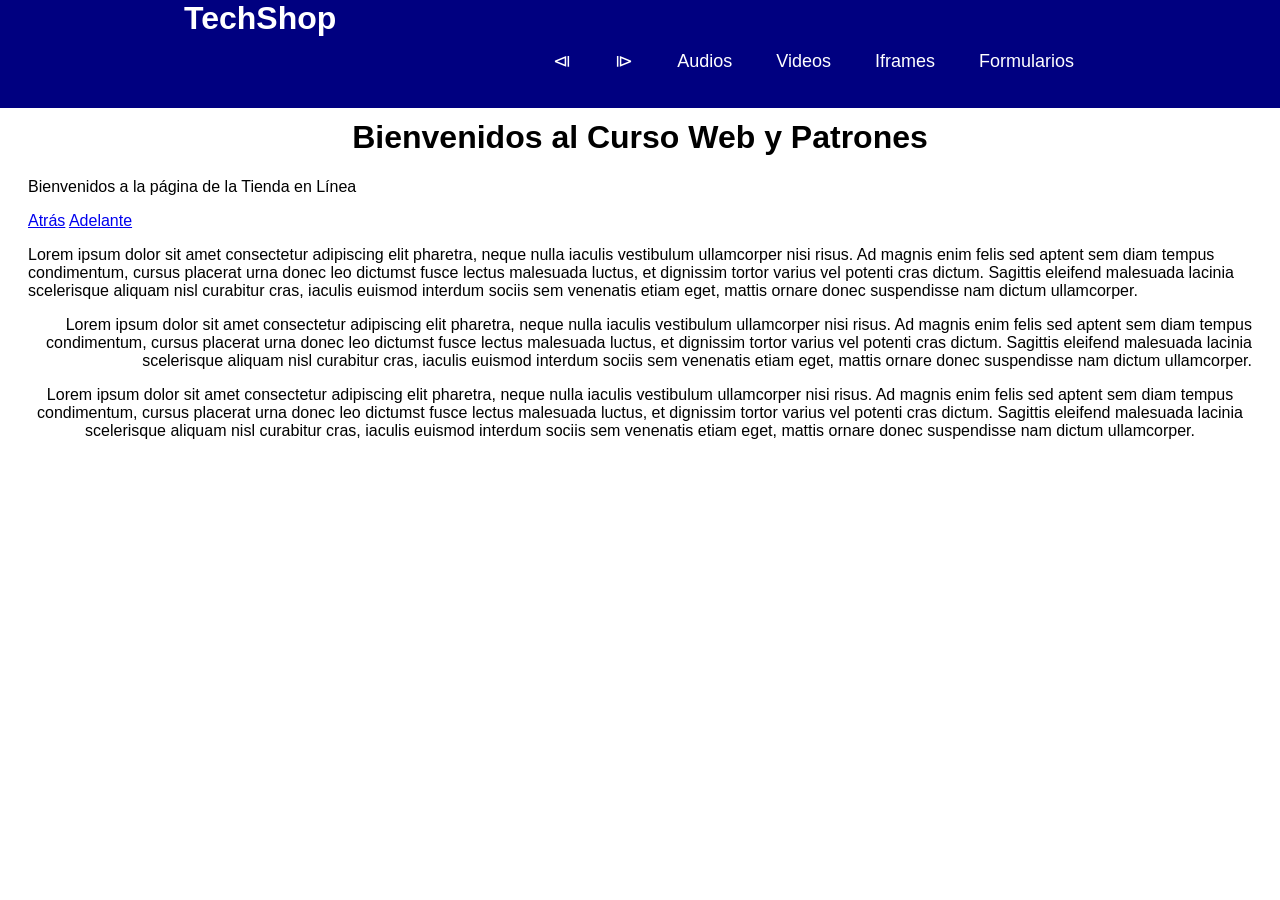
<file: src/main/resources/static/index.html>
<!DOCTYPE html>
<head>
    <title>Tienda en Línea</title>
    <meta charset="UTF-8">
    <meta name="viewport" content="width=device-width, initial-scale=1.0">
    <link href="css/menu.css" rel="stylesheet" type="text/css"/>
    <!-- <style>
        #tituloPrincipal{
            color: burlywood;
            font-family: sans-serif;
        }
    </style> -->
</head>

<body>
    <header class="header">
            <nav class="nav">
                <a href="index.html" class="logo nav-link">TechShop</a>
                <ul class="nav-menu">
                    <li class="nav-menu-item"><a class="nav-menu-link nav-link" href="formularios.html">&LeftTriangleBar;</a></li>
                    <li class="nav-menu-item"> <a class="nav-menu-link nav-link" href="ejemplo2.html">&RightTriangleBar;</a> </li>
                    <li class="nav-menu-item"><a class="nav-menu-link nav-link" href="audios.html">Audios</a></li>
                    <li class="nav-menu-item"><a class="nav-menu-link nav-link" href="videos.html">Videos</a></li>
                    <li class="nav-menu-item"><a class="nav-menu-link nav-link" href="iframes.html">Iframes</a></li>
                    <li class="nav-menu-item"><a class="nav-menu-link nav-link" href="fomularios.html">Formularios</a> </li>
                </ul>
            </nav>
        </header>
    <div>
        <h1 id="tituloPrincipal" style="text-align:center;">Bienvenidos al Curso Web y Patrones</h1>
        <p>Bienvenidos a la página de la Tienda en Línea</p>
        <a href="ejemplo8.html">Atrás</a>
        <a href="ejemplo2.html">Adelante</a>
    </div>

    <p class="parrafoSecundario" style="text-align:left;">Lorem ipsum dolor sit amet consectetur adipiscing elit pharetra, neque nulla iaculis vestibulum ullamcorper nisi risus. 
        Ad magnis enim felis sed aptent sem diam tempus condimentum, cursus placerat urna donec leo dictumst fusce lectus malesuada luctus, et dignissim tortor varius vel potenti cras dictum. 
        Sagittis eleifend malesuada lacinia scelerisque aliquam nisl curabitur cras, iaculis euismod interdum sociis sem venenatis etiam eget, mattis ornare donec suspendisse nam dictum ullamcorper. 
    </p>
    <p class="parrafoPrimario" style="text-align:right;">Lorem ipsum dolor sit amet consectetur adipiscing elit pharetra, neque nulla iaculis vestibulum ullamcorper nisi risus. 
        Ad magnis enim felis sed aptent sem diam tempus condimentum, cursus placerat urna donec leo dictumst fusce lectus malesuada luctus, et dignissim tortor varius vel potenti cras dictum. 
        Sagittis eleifend malesuada lacinia scelerisque aliquam nisl curabitur cras, iaculis euismod interdum sociis sem venenatis etiam eget, mattis ornare donec suspendisse nam dictum ullamcorper.
    </p>
    <p style="text-align:center;">Lorem ipsum dolor sit amet consectetur adipiscing elit pharetra, neque nulla iaculis vestibulum ullamcorper nisi risus. 
        Ad magnis enim felis sed aptent sem diam tempus condimentum, cursus placerat urna donec leo dictumst fusce lectus malesuada luctus, et dignissim tortor varius vel potenti cras dictum. 
        Sagittis eleifend malesuada lacinia scelerisque aliquam nisl curabitur cras, iaculis euismod interdum sociis sem venenatis etiam eget, mattis ornare donec suspendisse nam dictum ullamcorper.
    </p>

    <br/>
    <br/>

</body>
</file>
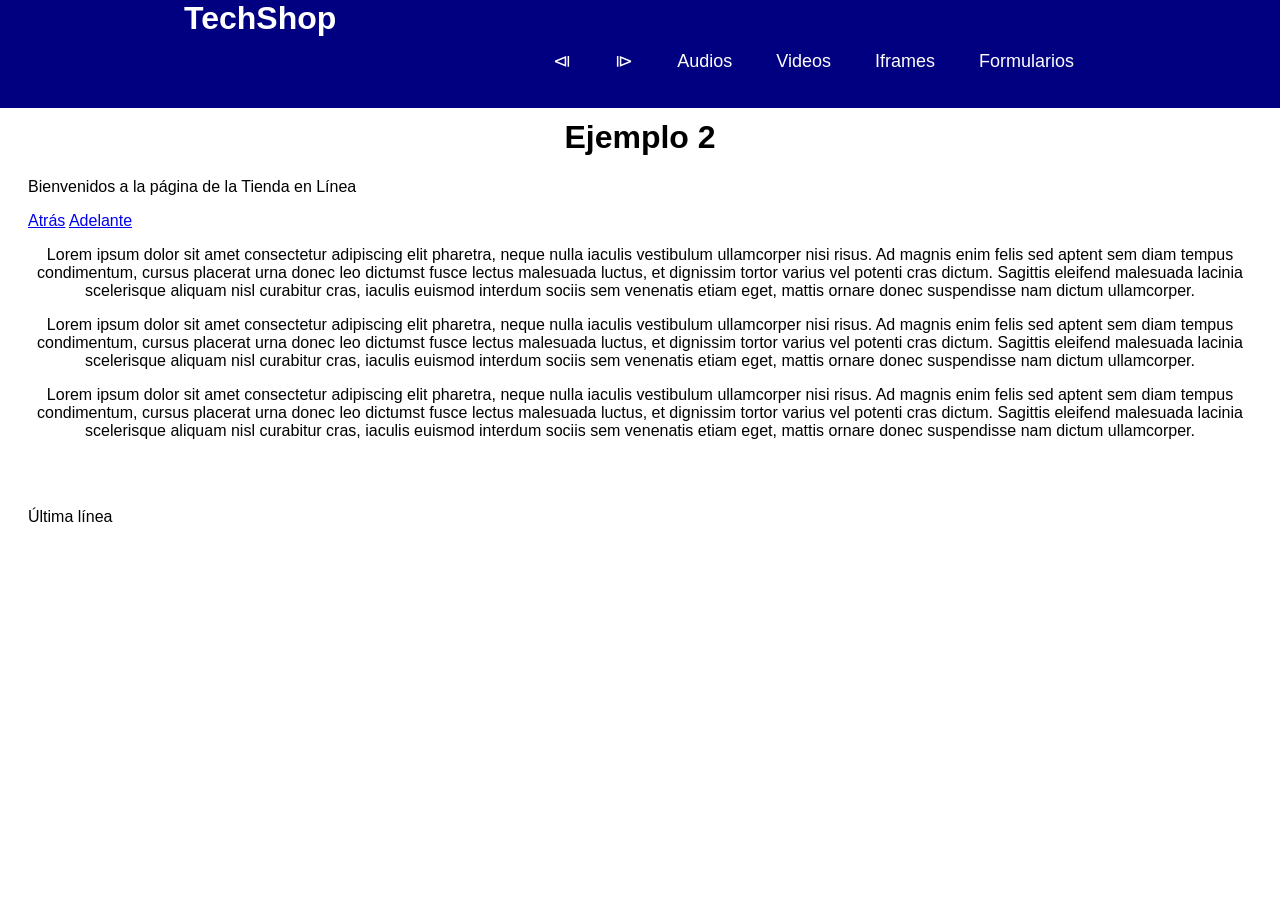
<file: src/main/resources/static/ejemplo2.html>
<!DOCTYPE html>
<head>
    <title>Tienda en Línea</title>
    <meta charset="UTF-8">
    <meta name="viewport" content="width=device-width, initial-scale=1.0">
    <link href="css/menu.css" rel="stylesheet" type="text/css"/>
</head>

<body>
    <header class="header">
            <nav class="nav">
                <a href="index.html" class="logo nav-link">TechShop</a>
                <ul class="nav-menu">
                    <li class="nav-menu-item"><a class="nav-menu-link nav-link" href="index.html">&LeftTriangleBar;</a></li>
                    <li class="nav-menu-item"><a class="nav-menu-link nav-link" href="ejemplo3.html">&RightTriangleBar;</a> </li>
                    <li class="nav-menu-item"><a class="nav-menu-link nav-link" href="audios.html">Audios</a></li>
                    <li class="nav-menu-item"><a class="nav-menu-link nav-link" href="videos.html">Videos</a></li>
                    <li class="nav-menu-item"><a class="nav-menu-link nav-link" href="iframes.html">Iframes</a></li>
                    <li class="nav-menu-item"><a class="nav-menu-link nav-link" href="formularios.html">Formularios</a> </li>
                </ul>
            </nav>   
        </header>   
    <div>
        <h1 style="text-align:center;">Ejemplo 2</h1>
        <p>Bienvenidos a la página de la Tienda en Línea</p>
        <a href="index.html">Atrás</a>
        <a href="ejemplo3.html">Adelante</a>
    </div>
    <div style="text-align: center;">
        <p>Lorem ipsum dolor sit amet consectetur adipiscing elit pharetra, neque nulla iaculis vestibulum ullamcorper nisi risus. 
            Ad magnis enim felis sed aptent sem diam tempus condimentum, cursus placerat urna donec leo dictumst fusce lectus malesuada luctus, et dignissim tortor varius vel potenti cras dictum. 
            Sagittis eleifend malesuada lacinia scelerisque aliquam nisl curabitur cras, iaculis euismod interdum sociis sem venenatis etiam eget, mattis ornare donec suspendisse nam dictum ullamcorper. 
        </p>
        <p>Lorem ipsum dolor sit amet consectetur adipiscing elit pharetra, neque nulla iaculis vestibulum ullamcorper nisi risus. 
            Ad magnis enim felis sed aptent sem diam tempus condimentum, cursus placerat urna donec leo dictumst fusce lectus malesuada luctus, et dignissim tortor varius vel potenti cras dictum. 
            Sagittis eleifend malesuada lacinia scelerisque aliquam nisl curabitur cras, iaculis euismod interdum sociis sem venenatis etiam eget, mattis ornare donec suspendisse nam dictum ullamcorper.
        </p>
        <p>Lorem ipsum dolor sit amet consectetur adipiscing elit pharetra, neque nulla iaculis vestibulum ullamcorper nisi risus. 
            Ad magnis enim felis sed aptent sem diam tempus condimentum, cursus placerat urna donec leo dictumst fusce lectus malesuada luctus, et dignissim tortor varius vel potenti cras dictum. 
            Sagittis eleifend malesuada lacinia scelerisque aliquam nisl curabitur cras, iaculis euismod interdum sociis sem venenatis etiam eget, mattis ornare donec suspendisse nam dictum ullamcorper.
        </p>
    </div>
    
    <br/>
    <br/>
    
    <p>Última línea</p>

</body>
</file>
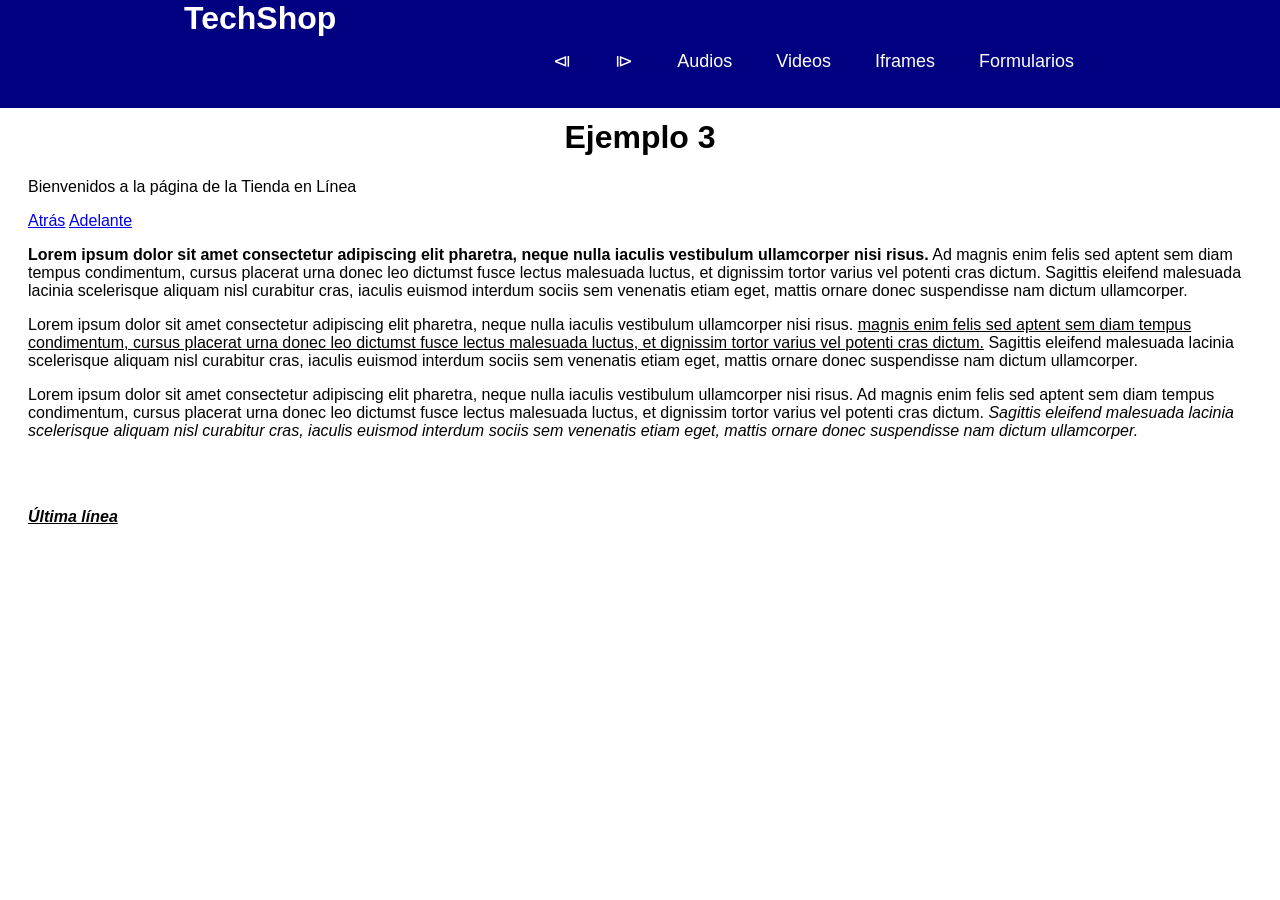
<file: src/main/resources/static/ejemplo3.html>
<!DOCTYPE html>
<head>
    <title>Tienda en Línea</title>
    <meta charset="UTF-8">
    <meta name="viewport" content="width=device-width, initial-scale=1.0">
    <link href="css/menu.css" rel="stylesheet" type="text/css"/>
</head>

<body>
        <header class="header">
            <nav class="nav">
                <a href="index.html" class="logo nav-link">TechShop</a>
                <ul class="nav-menu">
                    <li class="nav-menu-item"><a class="nav-menu-link nav-link" href="ejemplo2.html">&LeftTriangleBar;</a></li>
                    <li class="nav-menu-item"><a class="nav-menu-link nav-link" href="ejemplo4.html">&RightTriangleBar;</a> </li>
                    <li class="nav-menu-item"><a class="nav-menu-link nav-link" href="audios.html">Audios</a></li>
                    <li class="nav-menu-item"><a class="nav-menu-link nav-link" href="videos.html">Videos</a></li>
                    <li class="nav-menu-item"><a class="nav-menu-link nav-link" href="iframes.html">Iframes</a></li>
                    <li class="nav-menu-item"><a class="nav-menu-link nav-link" href="formularios.html">Formularios</a> </li>
                </ul>
            </nav>   
        </header>
    <div>
        <h1 style="text-align:center;">Ejemplo 3</h1>
        <p>Bienvenidos a la página de la Tienda en Línea</p>
        <a href="ejemplo2.html">Atrás</a>
        <a href="ejemplo4.html">Adelante</a>
    </div>
    <div>
        <p> <strong>Lorem ipsum dolor sit amet consectetur adipiscing elit pharetra, neque nulla iaculis vestibulum ullamcorper nisi risus.</strong>
            Ad magnis enim felis sed aptent sem diam tempus condimentum, cursus placerat urna donec leo dictumst fusce lectus malesuada luctus, et dignissim tortor varius vel potenti cras dictum. 
            Sagittis eleifend malesuada lacinia scelerisque aliquam nisl curabitur cras, iaculis euismod interdum sociis sem venenatis etiam eget, mattis ornare donec suspendisse nam dictum ullamcorper. 
        </p>
        <p>Lorem ipsum dolor sit amet consectetur adipiscing elit pharetra, neque nulla iaculis vestibulum ullamcorper nisi risus. 
            <u>magnis enim felis sed aptent sem diam tempus condimentum, cursus placerat urna donec leo dictumst fusce lectus malesuada luctus, et dignissim tortor varius vel potenti cras dictum.</u>
            Sagittis eleifend malesuada lacinia scelerisque aliquam nisl curabitur cras, iaculis euismod interdum sociis sem venenatis etiam eget, mattis ornare donec suspendisse nam dictum ullamcorper.
        </p>
        <p>Lorem ipsum dolor sit amet consectetur adipiscing elit pharetra, neque nulla iaculis vestibulum ullamcorper nisi risus. 
            Ad magnis enim felis sed aptent sem diam tempus condimentum, cursus placerat urna donec leo dictumst fusce lectus malesuada luctus, et dignissim tortor varius vel potenti cras dictum. 
            <i>Sagittis eleifend malesuada lacinia scelerisque aliquam nisl curabitur cras, iaculis euismod interdum sociis sem venenatis etiam eget, mattis ornare donec suspendisse nam dictum ullamcorper.</i>
        </p>
    </div>

    <br/>
    <br/>

    <p><strong><u><i>Última línea</i></u></strong></p>

</body>
</file>
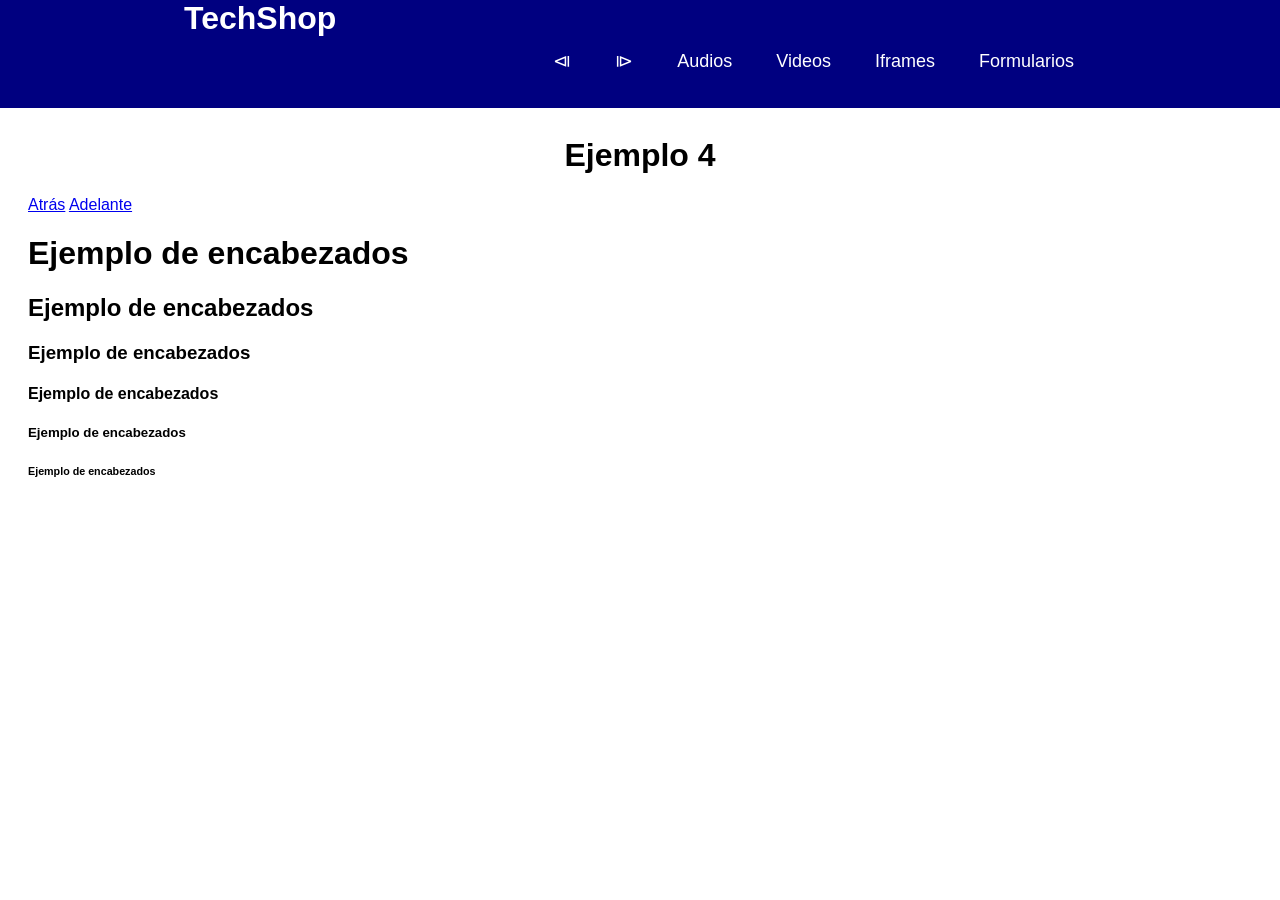
<file: src/main/resources/static/ejemplo4.html>
<html>
    <head>
        <title>Tienda en Línea</title>
        <meta charset="UTF-8">
        <meta name="viewport" content="width=device-width, initial-scale=1.0">
        <link href="css/menu.css" rel="stylesheet" type="text/css"/>
    </head>

    <body>
        <header class="header">
            <nav class="nav">
                <a href="index.html" class="logo nav-link">TechShop</a>
                <ul class="nav-menu">
                    <li class="nav-menu-item"><a class="nav-menu-link nav-link" href="ejemplo3.html">&LeftTriangleBar;</a></li>
                    <li class="nav-menu-item"><a class="nav-menu-link nav-link" href="ejemplo5.html">&RightTriangleBar;</a> </li>
                    <li class="nav-menu-item"><a class="nav-menu-link nav-link" href="audios.html">Audios</a></li>
                    <li class="nav-menu-item"><a class="nav-menu-link nav-link" href="videos.html">Videos</a></li>
                    <li class="nav-menu-item"><a class="nav-menu-link nav-link" href="iframes.html">Iframes</a></li>
                    <li class="nav-menu-item"><a class="nav-menu-link nav-link" href="formularios.html">Formularios</a> </li>
                </ul>
            </nav>   
        </header>
        <div>
            <br/>
            <h1 style="text-align:center;">Ejemplo 4</h1>
        </div>

        <a href="ejemplo3.html">Atrás</a>
        <a href="ejemplo5.html">Adelante</a>
        <h1>Ejemplo de encabezados</h1>
        <h2>Ejemplo de encabezados</h2>
        <h3>Ejemplo de encabezados</h3>
        <h4>Ejemplo de encabezados</h4>
        <h5>Ejemplo de encabezados</h5>
        <h6>Ejemplo de encabezados</h6>
    </body>
</html>
</file>
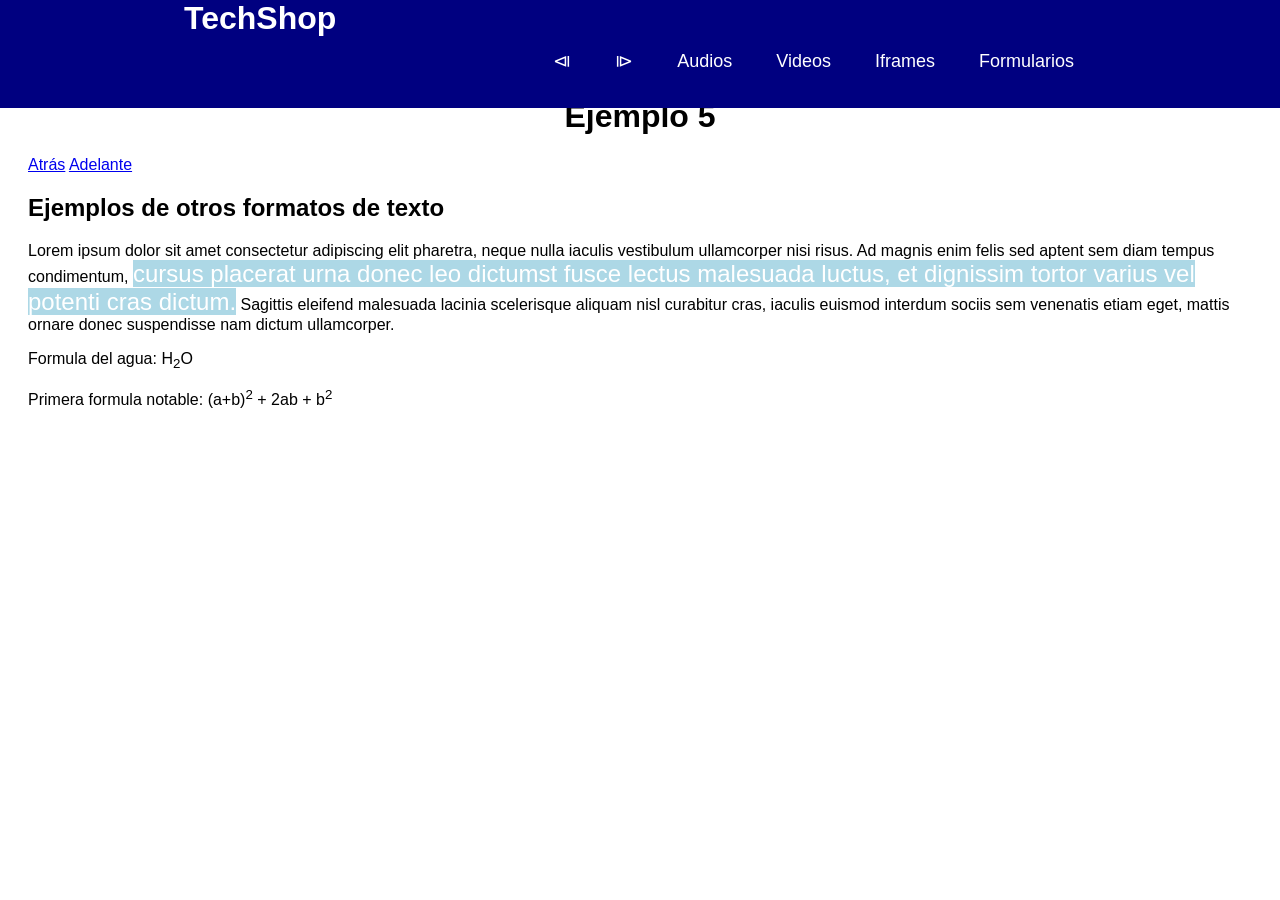
<file: src/main/resources/static/ejemplo5.html>
<html>
    <head>
        <title>Tienda en Línea</title>
        <meta charset="UTF-8">
        <meta name="viewport" content="width=device-width, initial-scale=1.0">
        <link href="css/menu.css" rel="stylesheet" type="text/css"/>
    </head>
    <body>
        <header class="header">
            <nav class="nav">
                <a href="index.html" class="logo nav-link">TechShop</a>
                <ul class="nav-menu">
                    <li class="nav-menu-item"><a class="nav-menu-link nav-link" href="ejemplo4.html">&LeftTriangleBar;</a></li>
                    <li class="nav-menu-item"><a class="nav-menu-link nav-link" href="ejemplo6.html">&RightTriangleBar;</a> </li>
                    <li class="nav-menu-item"><a class="nav-menu-link nav-link" href="audios.html">Audios</a></li>
                    <li class="nav-menu-item"><a class="nav-menu-link nav-link" href="videos.html">Videos</a></li>
                    <li class="nav-menu-item"><a class="nav-menu-link nav-link" href="iframes.html">Iframes</a></li>
                    <li class="nav-menu-item"><a class="nav-menu-link nav-link" href="formularios.html">Formularios</a> </li>
                </ul>
            </nav>   
        </header>
        <div>
            <h1 style="text-align:center;">Ejemplo 5</h1>
        </div>
        <a href="ejemplo4.html">Atrás</a>
        <a href="ejemplo6.html">Adelante</a>
        <h2>Ejemplos de otros formatos de texto</h2>

        <p>
            Lorem ipsum dolor sit amet consectetur adipiscing elit pharetra, neque nulla iaculis vestibulum ullamcorper nisi risus. 
            Ad magnis enim felis sed aptent sem diam tempus condimentum, <span style="color: white; background-color: lightblue; font-size: 24px;">cursus placerat urna donec leo dictumst fusce lectus malesuada luctus, et dignissim tortor varius vel potenti cras dictum.</span> 
            Sagittis eleifend malesuada lacinia scelerisque aliquam nisl curabitur cras, iaculis euismod interdum sociis sem venenatis etiam eget, mattis ornare donec suspendisse nam dictum ullamcorper. 
        </p>
        <p>Formula del agua: H<sub>2</sub>O</p>
        <p>Primera formula notable: (a+b)<sup>2</sup> + 2ab + b<sup>2</sup></p>

    </body>
</html>
</file>
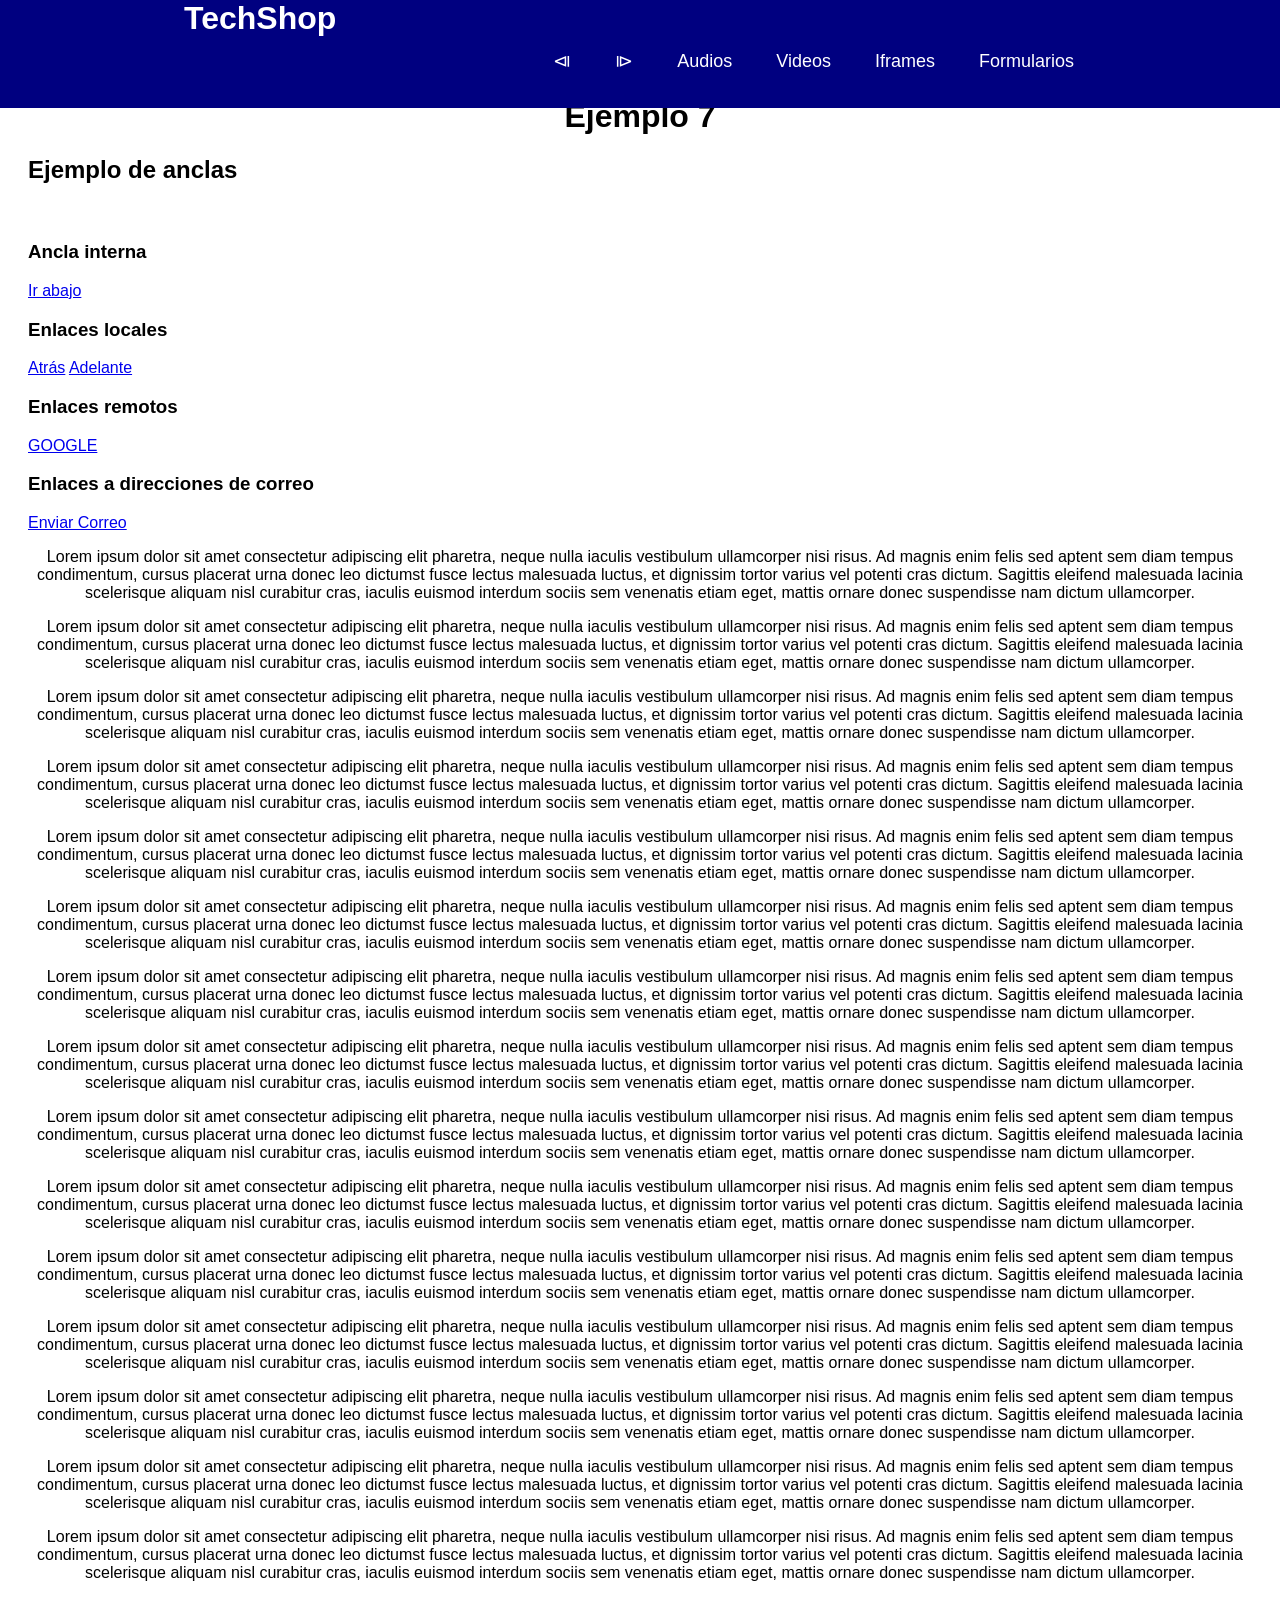
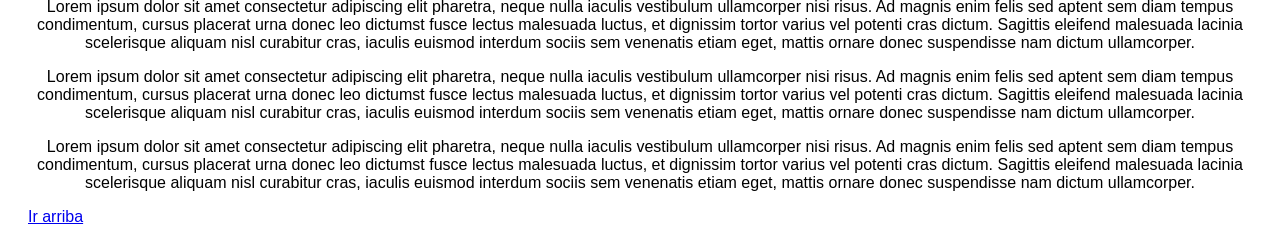
<file: src/main/resources/static/ejemplo7.html>
<html>
    <head>
        <title>Tienda en Línea</title>
        <meta charset="UTF-8">
        <meta name="viewport" content="width=device-width, initial-scale=1.0">
        <link href="css/menu.css" rel="stylesheet" type="text/css"/>
    </head>
    <body>
        <header class="header">
            <nav class="nav">
                <a href="index.html" class="logo nav-link">TechShop</a>
                <ul class="nav-menu">
                    <li class="nav-menu-item"><a class="nav-menu-link nav-link" href="ejemplo5.html">&LeftTriangleBar;</a></li>
                    <li class="nav-menu-item"><a class="nav-menu-link nav-link" href="ejemplo8.html">&RightTriangleBar;</a> </li>
                    <li class="nav-menu-item"><a class="nav-menu-link nav-link" href="audios.html">Audios</a></li>
                    <li class="nav-menu-item"><a class="nav-menu-link nav-link" href="videos.html">Videos</a></li>
                    <li class="nav-menu-item"><a class="nav-menu-link nav-link" href="iframes.html">Iframes</a></li>
                    <li class="nav-menu-item"><a class="nav-menu-link nav-link" href="formularios.html">Formularios</a> </li>
                </ul>
            </nav>   
        </header>
        <a name="arriba"></a>
        <div>
            <h1 style="text-align:center;">Ejemplo 7</h1>
        </div>
        <h2>Ejemplo de anclas</h2>
        <br/>
        <h3>Ancla interna</h3>
        <a href="#abajo">Ir abajo</a>
        <br/>
        <h3>Enlaces locales</h3>
        <a href="ejemplo6.html">Atrás</a>
        <a href="ejemplo8.html">Adelante</a>
        <br/>
        <h3>Enlaces remotos</h3>
        <a href="https://www.google.co.cr" target="_blank">GOOGLE</a>
        <br/>
        <h3>Enlaces a direcciones de correo</h3>
        <a href="mailto:adiaz70805@ufide.ac.cr?cc=abc@abc.com&bcc=xyz@xyz.com&subject=Solicitar%20informacion&body=Hola%20quiero%20informacion">Enviar Correo</a>
        <br/>

        <div style="text-align: center;">
            <p>Lorem ipsum dolor sit amet consectetur adipiscing elit pharetra, neque nulla iaculis vestibulum ullamcorper nisi risus. 
                Ad magnis enim felis sed aptent sem diam tempus condimentum, cursus placerat urna donec leo dictumst fusce lectus malesuada luctus, et dignissim tortor varius vel potenti cras dictum. 
                Sagittis eleifend malesuada lacinia scelerisque aliquam nisl curabitur cras, iaculis euismod interdum sociis sem venenatis etiam eget, mattis ornare donec suspendisse nam dictum ullamcorper. 
            </p>
            <p>Lorem ipsum dolor sit amet consectetur adipiscing elit pharetra, neque nulla iaculis vestibulum ullamcorper nisi risus. 
                Ad magnis enim felis sed aptent sem diam tempus condimentum, cursus placerat urna donec leo dictumst fusce lectus malesuada luctus, et dignissim tortor varius vel potenti cras dictum. 
                Sagittis eleifend malesuada lacinia scelerisque aliquam nisl curabitur cras, iaculis euismod interdum sociis sem venenatis etiam eget, mattis ornare donec suspendisse nam dictum ullamcorper.
            </p>
            <p>Lorem ipsum dolor sit amet consectetur adipiscing elit pharetra, neque nulla iaculis vestibulum ullamcorper nisi risus. 
                Ad magnis enim felis sed aptent sem diam tempus condimentum, cursus placerat urna donec leo dictumst fusce lectus malesuada luctus, et dignissim tortor varius vel potenti cras dictum. 
                Sagittis eleifend malesuada lacinia scelerisque aliquam nisl curabitur cras, iaculis euismod interdum sociis sem venenatis etiam eget, mattis ornare donec suspendisse nam dictum ullamcorper.
            </p>
            <p>Lorem ipsum dolor sit amet consectetur adipiscing elit pharetra, neque nulla iaculis vestibulum ullamcorper nisi risus. 
                Ad magnis enim felis sed aptent sem diam tempus condimentum, cursus placerat urna donec leo dictumst fusce lectus malesuada luctus, et dignissim tortor varius vel potenti cras dictum. 
                Sagittis eleifend malesuada lacinia scelerisque aliquam nisl curabitur cras, iaculis euismod interdum sociis sem venenatis etiam eget, mattis ornare donec suspendisse nam dictum ullamcorper. 
            </p>
            <p>Lorem ipsum dolor sit amet consectetur adipiscing elit pharetra, neque nulla iaculis vestibulum ullamcorper nisi risus. 
                Ad magnis enim felis sed aptent sem diam tempus condimentum, cursus placerat urna donec leo dictumst fusce lectus malesuada luctus, et dignissim tortor varius vel potenti cras dictum. 
                Sagittis eleifend malesuada lacinia scelerisque aliquam nisl curabitur cras, iaculis euismod interdum sociis sem venenatis etiam eget, mattis ornare donec suspendisse nam dictum ullamcorper.
            </p>
            <p>Lorem ipsum dolor sit amet consectetur adipiscing elit pharetra, neque nulla iaculis vestibulum ullamcorper nisi risus. 
                Ad magnis enim felis sed aptent sem diam tempus condimentum, cursus placerat urna donec leo dictumst fusce lectus malesuada luctus, et dignissim tortor varius vel potenti cras dictum. 
                Sagittis eleifend malesuada lacinia scelerisque aliquam nisl curabitur cras, iaculis euismod interdum sociis sem venenatis etiam eget, mattis ornare donec suspendisse nam dictum ullamcorper.
            </p>
            <p>Lorem ipsum dolor sit amet consectetur adipiscing elit pharetra, neque nulla iaculis vestibulum ullamcorper nisi risus. 
                Ad magnis enim felis sed aptent sem diam tempus condimentum, cursus placerat urna donec leo dictumst fusce lectus malesuada luctus, et dignissim tortor varius vel potenti cras dictum. 
                Sagittis eleifend malesuada lacinia scelerisque aliquam nisl curabitur cras, iaculis euismod interdum sociis sem venenatis etiam eget, mattis ornare donec suspendisse nam dictum ullamcorper. 
            </p>
            <p>Lorem ipsum dolor sit amet consectetur adipiscing elit pharetra, neque nulla iaculis vestibulum ullamcorper nisi risus. 
                Ad magnis enim felis sed aptent sem diam tempus condimentum, cursus placerat urna donec leo dictumst fusce lectus malesuada luctus, et dignissim tortor varius vel potenti cras dictum. 
                Sagittis eleifend malesuada lacinia scelerisque aliquam nisl curabitur cras, iaculis euismod interdum sociis sem venenatis etiam eget, mattis ornare donec suspendisse nam dictum ullamcorper.
            </p>
            <p>Lorem ipsum dolor sit amet consectetur adipiscing elit pharetra, neque nulla iaculis vestibulum ullamcorper nisi risus. 
                Ad magnis enim felis sed aptent sem diam tempus condimentum, cursus placerat urna donec leo dictumst fusce lectus malesuada luctus, et dignissim tortor varius vel potenti cras dictum. 
                Sagittis eleifend malesuada lacinia scelerisque aliquam nisl curabitur cras, iaculis euismod interdum sociis sem venenatis etiam eget, mattis ornare donec suspendisse nam dictum ullamcorper.
            </p>
            <p>Lorem ipsum dolor sit amet consectetur adipiscing elit pharetra, neque nulla iaculis vestibulum ullamcorper nisi risus. 
                Ad magnis enim felis sed aptent sem diam tempus condimentum, cursus placerat urna donec leo dictumst fusce lectus malesuada luctus, et dignissim tortor varius vel potenti cras dictum. 
                Sagittis eleifend malesuada lacinia scelerisque aliquam nisl curabitur cras, iaculis euismod interdum sociis sem venenatis etiam eget, mattis ornare donec suspendisse nam dictum ullamcorper. 
            </p>
            <p>Lorem ipsum dolor sit amet consectetur adipiscing elit pharetra, neque nulla iaculis vestibulum ullamcorper nisi risus. 
                Ad magnis enim felis sed aptent sem diam tempus condimentum, cursus placerat urna donec leo dictumst fusce lectus malesuada luctus, et dignissim tortor varius vel potenti cras dictum. 
                Sagittis eleifend malesuada lacinia scelerisque aliquam nisl curabitur cras, iaculis euismod interdum sociis sem venenatis etiam eget, mattis ornare donec suspendisse nam dictum ullamcorper.
            </p>
            <p>Lorem ipsum dolor sit amet consectetur adipiscing elit pharetra, neque nulla iaculis vestibulum ullamcorper nisi risus. 
                Ad magnis enim felis sed aptent sem diam tempus condimentum, cursus placerat urna donec leo dictumst fusce lectus malesuada luctus, et dignissim tortor varius vel potenti cras dictum. 
                Sagittis eleifend malesuada lacinia scelerisque aliquam nisl curabitur cras, iaculis euismod interdum sociis sem venenatis etiam eget, mattis ornare donec suspendisse nam dictum ullamcorper.
            </p>
            <p>Lorem ipsum dolor sit amet consectetur adipiscing elit pharetra, neque nulla iaculis vestibulum ullamcorper nisi risus. 
                Ad magnis enim felis sed aptent sem diam tempus condimentum, cursus placerat urna donec leo dictumst fusce lectus malesuada luctus, et dignissim tortor varius vel potenti cras dictum. 
                Sagittis eleifend malesuada lacinia scelerisque aliquam nisl curabitur cras, iaculis euismod interdum sociis sem venenatis etiam eget, mattis ornare donec suspendisse nam dictum ullamcorper. 
            </p>
            <p>Lorem ipsum dolor sit amet consectetur adipiscing elit pharetra, neque nulla iaculis vestibulum ullamcorper nisi risus. 
                Ad magnis enim felis sed aptent sem diam tempus condimentum, cursus placerat urna donec leo dictumst fusce lectus malesuada luctus, et dignissim tortor varius vel potenti cras dictum. 
                Sagittis eleifend malesuada lacinia scelerisque aliquam nisl curabitur cras, iaculis euismod interdum sociis sem venenatis etiam eget, mattis ornare donec suspendisse nam dictum ullamcorper.
            </p>
            <p>Lorem ipsum dolor sit amet consectetur adipiscing elit pharetra, neque nulla iaculis vestibulum ullamcorper nisi risus. 
                Ad magnis enim felis sed aptent sem diam tempus condimentum, cursus placerat urna donec leo dictumst fusce lectus malesuada luctus, et dignissim tortor varius vel potenti cras dictum. 
                Sagittis eleifend malesuada lacinia scelerisque aliquam nisl curabitur cras, iaculis euismod interdum sociis sem venenatis etiam eget, mattis ornare donec suspendisse nam dictum ullamcorper.
            </p>
            <p>Lorem ipsum dolor sit amet consectetur adipiscing elit pharetra, neque nulla iaculis vestibulum ullamcorper nisi risus. 
                Ad magnis enim felis sed aptent sem diam tempus condimentum, cursus placerat urna donec leo dictumst fusce lectus malesuada luctus, et dignissim tortor varius vel potenti cras dictum. 
                Sagittis eleifend malesuada lacinia scelerisque aliquam nisl curabitur cras, iaculis euismod interdum sociis sem venenatis etiam eget, mattis ornare donec suspendisse nam dictum ullamcorper. 
            </p>
            <p>Lorem ipsum dolor sit amet consectetur adipiscing elit pharetra, neque nulla iaculis vestibulum ullamcorper nisi risus. 
                Ad magnis enim felis sed aptent sem diam tempus condimentum, cursus placerat urna donec leo dictumst fusce lectus malesuada luctus, et dignissim tortor varius vel potenti cras dictum. 
                Sagittis eleifend malesuada lacinia scelerisque aliquam nisl curabitur cras, iaculis euismod interdum sociis sem venenatis etiam eget, mattis ornare donec suspendisse nam dictum ullamcorper.
            </p>
            <p>Lorem ipsum dolor sit amet consectetur adipiscing elit pharetra, neque nulla iaculis vestibulum ullamcorper nisi risus. 
                Ad magnis enim felis sed aptent sem diam tempus condimentum, cursus placerat urna donec leo dictumst fusce lectus malesuada luctus, et dignissim tortor varius vel potenti cras dictum. 
                Sagittis eleifend malesuada lacinia scelerisque aliquam nisl curabitur cras, iaculis euismod interdum sociis sem venenatis etiam eget, mattis ornare donec suspendisse nam dictum ullamcorper.
            </p>
        </div>
        <a name="abajo"></a>
        <a href="#arriba">Ir arriba</a>

    </body>
</html>
</file>
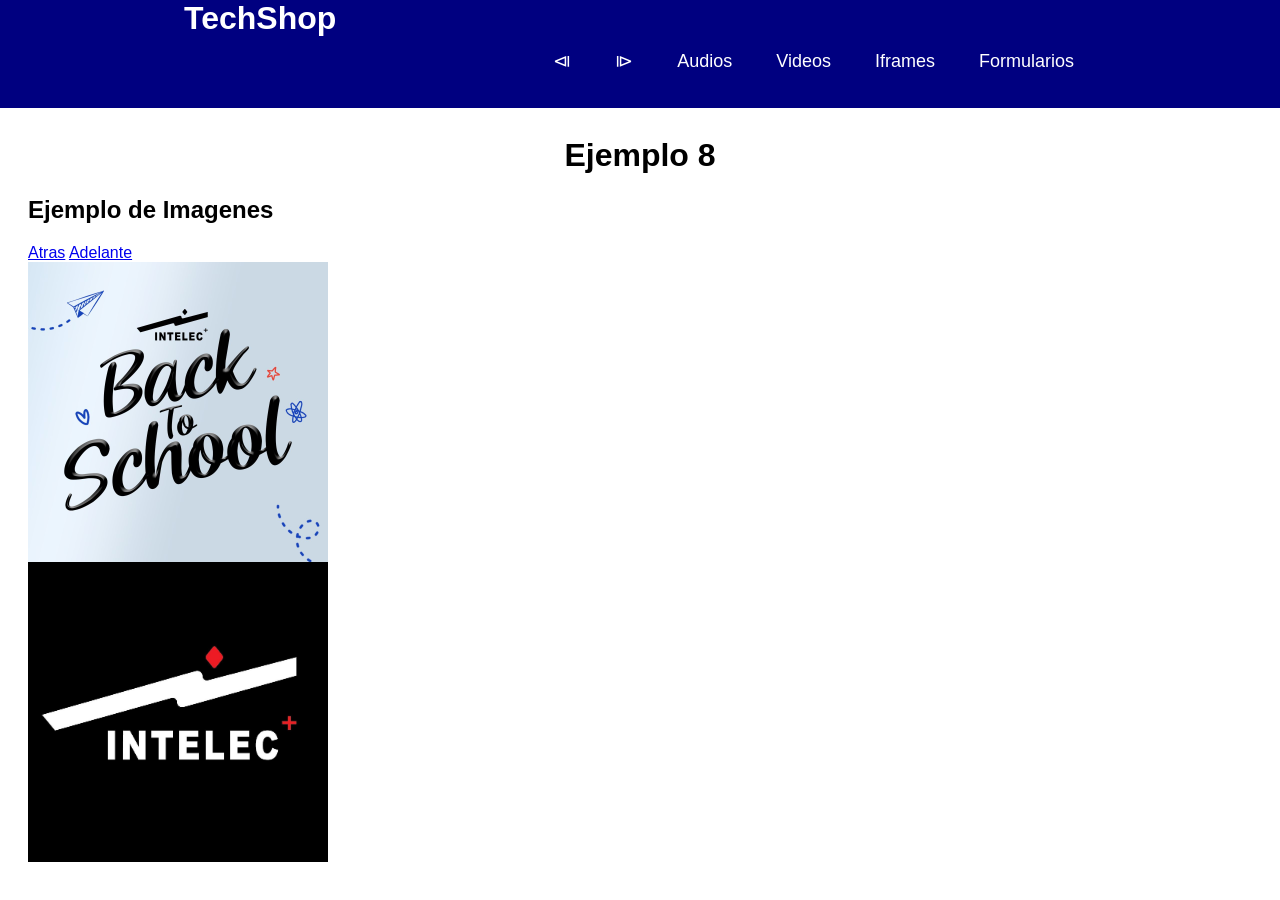
<file: src/main/resources/static/ejemplo8.html>
<html>
    <head>
        <title>Tienda en Línea</title>
        <meta charset="UTF-8">
        <meta name="viewport" content="width=device-width, initial-scale=1.0">
        <link href="css/menu.css" rel="stylesheet" type="text/css"/>
    </head>

    <body>
        <header class="header">
            <nav class="nav">
                <a href="index.html" class="logo nav-link">TechShop</a>
                <ul class="nav-menu">
                    <li class="nav-menu-item"><a class="nav-menu-link nav-link" href="ejemplo8.html">&LeftTriangleBar;</a></li>
                    <li class="nav-menu-item"><a class="nav-menu-link nav-link" href="index.html">&RightTriangleBar;</a> </li>
                    <li class="nav-menu-item"><a class="nav-menu-link nav-link" href="audios.html">Audios</a></li>
                    <li class="nav-menu-item"><a class="nav-menu-link nav-link" href="videos.html">Videos</a></li>
                    <li class="nav-menu-item"><a class="nav-menu-link nav-link" href="iframes.html">Iframes</a></li>
                    <li class="nav-menu-item"><a class="nav-menu-link nav-link" href="formularios.html">Formularios</a> </li>
                </ul>
            </nav>   
        </header>      
        <div>
            <br/>
            <h1 style="text-align:center;">Ejemplo 8</h1>
        </div>
        <h2>Ejemplo de Imagenes</h2>
        <a href="ejemplo7.html">Atras</a>
        <a href="index.html">Adelante</a>
        <br />

        <img src="images/Intelec Back to School.jpg" alt="Imagen Back To School Intelec" height="300"/>
        <br />
        <img src="images/Intelec.jpg" alt="Imagen Intelec Original" height="300"/>
        <br />

    </body>
</html>
</file>
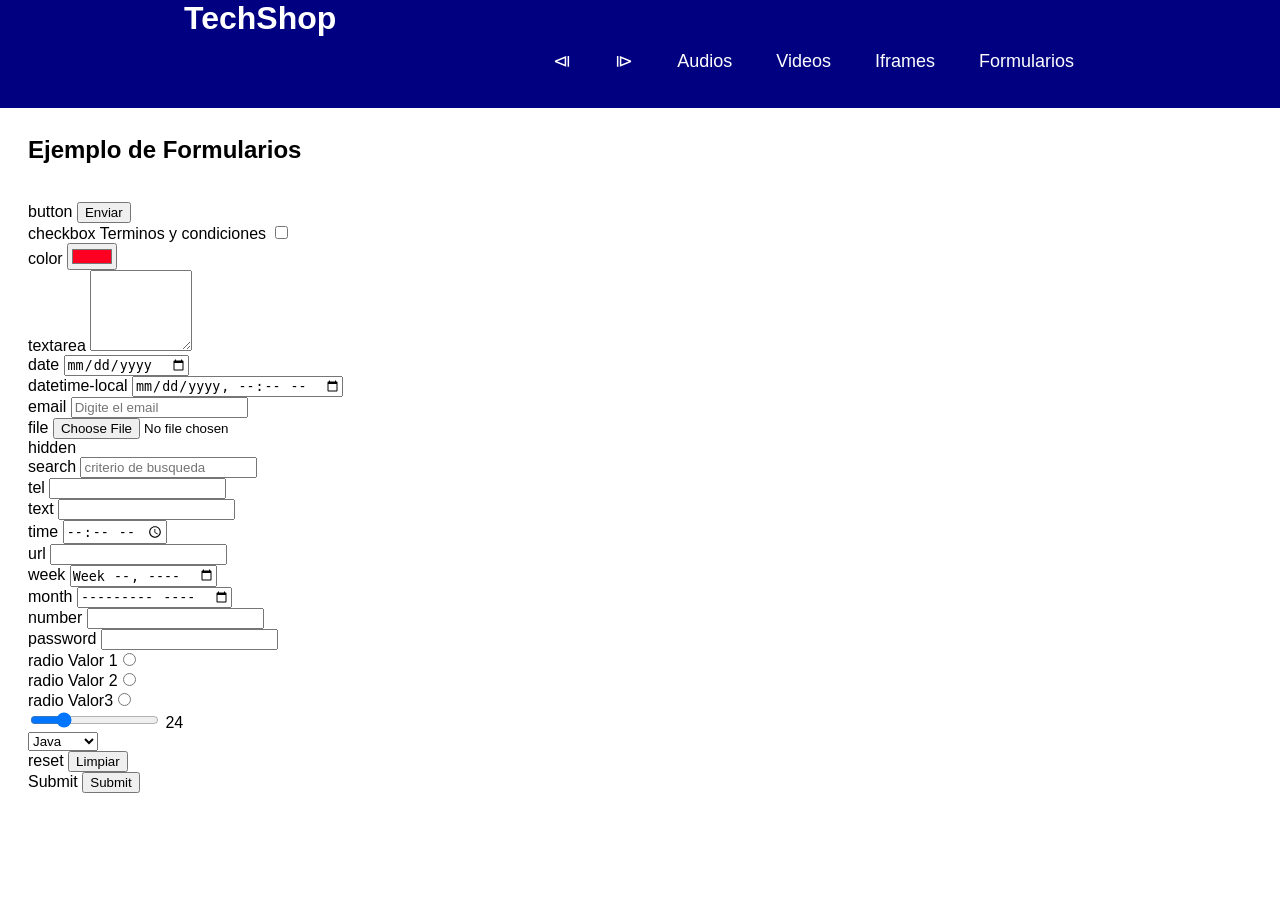
<file: src/main/resources/static/formularios.html>
<html>
    <head>
        <title>Tienda en línea</title>
        <meta charset="UTF-8">
        <meta name="viewport" content="width=device-width, initial-scale=1.0">
        <link href="css/menu.css" rel="stylesheet" type="text/css"/>
    </head>
    <body>
        <header class="header">
            <nav class="nav">
                <a href="index.html" class="logo nav-link">TechShop</a>
                <ul class="nav-menu">
                    <li class="nav-menu-item"><a class="nav-menu-link nav-link" href="iframes.html">&LeftTriangleBar;</a></li>
                    <li class="nav-menu-item"><a class="nav-menu-link nav-link" href="index.html">&RightTriangleBar;</a></li>
                    <li class="nav-menu-item"><a class="nav-menu-link nav-link" href="audios.html">Audios</a></li>
                    <li class="nav-menu-item"><a class="nav-menu-link nav-link" href="videos.html">Videos</a></li>
                    <li class="nav-menu-item"><a class="nav-menu-link nav-link" href="iframes.html">Iframes</a></li>
                    <li class="nav-menu-item"><a class="nav-menu-link nav-link" href="formularios.html">Formularios</a></li>
                </ul>
            </nav>
        </header>
        <br/>
        <section>
            <h2>Ejemplo de Formularios</h2>
            <br/>
            <form action="#">
                <label>button </label><input type="button" value="Enviar" id="button"><br>
                <label>checkbox </label> Terminos y condiciones <input type="checkbox" name="checkbox"><br>
                <label>color </label><input type="color" name="color" value="#ff0022"><br>
                <label>textarea </label><textarea name="Ejemplo" rows="5" cols="10"></textarea><br>
                <label>date </label><input type="date" name="date"><br>
                <label>datetime-local </label><input type="datetime-local" name="datetime-local"><br>
                <label>email </label><input type="text" name="email" placeholder="Digite el email"><br>
                <label>file </label><input type="file" name="file" accept="image/png,image/jpeg"><br>
                <label>hidden </label><input type="hidden" name="hidden" value="sdfdsf-sdfdsf-fjghj565-65245"><br>
                <label>search </label><input type="search" name="search" placeholder="criterio de busqueda"><br>
                <label>tel </label><input type="tel" name="tel" placeholder=""><br>

                <label>text </label><input type="text" name="text" placeholder=""><br>
                <label>time </label><input type="time" name="time"><br>
                <label>url </label><input type="url" name="url" placeholder=""><br>

                <label>week </label><input type="week" name="week"><br>
                <label>month </label><input type="month" name="month"><br>
                <label>number </label><input type="number" name="number"><br>

                <label>password </label><input type="password" name="password"><br>

                <label>radio </label>Valor 1<input type="radio" name="radio" value="Valor1"><br>
                <label>radio </label>Valor 2<input type="radio" name="radio" value="Valor2"><br>
                <label>radio </label>Valor3<input type="radio" name="radio" value="Valor3"><br>

                <input type="range" value="24" min="1" max="100" oninput="this.nextElementSibling.value = this.value">
                <output>24</output><br>
                <select name="Lenguaje">
                    <option value="1">Java<option/>
                    <option value="2">NET C#<option/>
                    <option value="3">Go<option/>
                </select>
                <br/>
                <label>reset </label><input type="reset" name="reset" value="Limpiar"><br>

                <label>Submit </label><input type="submit" value="Submit"><br>
            </form>
        </section>
        
    </body>
</html>
</file>
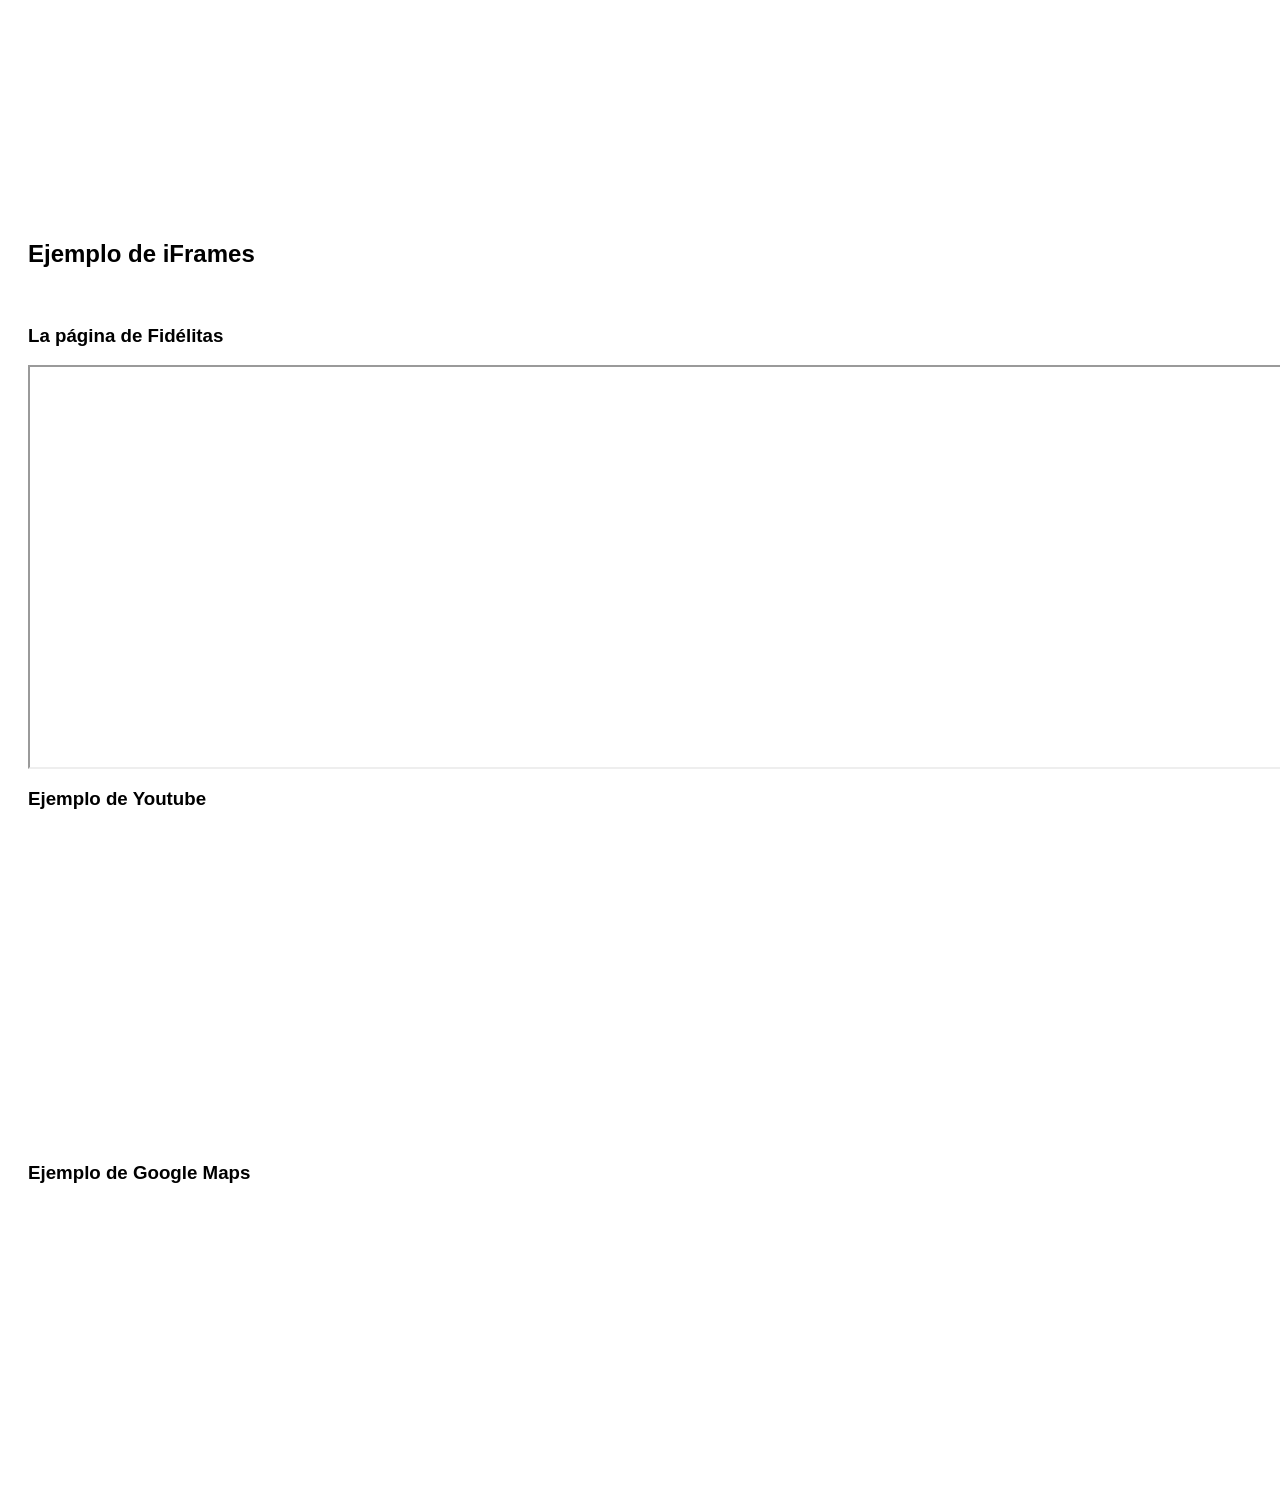
<file: src/main/resources/static/iframes.html>
<html>
    <head>
        <title>Tienda en línea</title>
        <meta charset="UTF-8">
        <meta name="viewport" content="width=device-width, initial-scale=1.0">
        <link href="css/menu.css" rel="stylesheet" type="text/css"/>
    </head>
    <body>
        <header>            
            <nav class="nav">
                <a href="index.html" class="logo nav-link">TechShop</a>
                <ul class="nav-menu">
                    <li class="nav-menu-item"><a class="nav-menu-link nav-link" href="videos.html">&LeftTriangleBar;</a></li>
                    <li class="nav-menu-item"><a class="nav-menu-link nav-link" href="formularios.html">&RightTriangleBar;</a></li>
                    <li class="nav-menu-item"><a class="nav-menu-link nav-link" href="audios.html">Audios</a></li>
                    <li class="nav-menu-item"><a class="nav-menu-link nav-link" href="videos.html">Videos</a></li>
                    <li class="nav-menu-item"><a class="nav-menu-link nav-link" href="iframes.html">Iframes</a></li>
                    <li class="nav-menu-item"><a class="nav-menu-link nav-link" href="formularios.html">Formularios</a></li>
                </ul>
            </nav>
        </header>
        <section>
            <h2>Ejemplo de iFrames</h2>
            <br/>
            <article>
                <header>
                    <h3>La página de Fidélitas</h3>
                    <iframe src="https://ufidelitas.ac.cr" width="1400" height="400"></iframe>
                </header>
            </article>
            <article>
                <header>
                    <h3>Ejemplo de Youtube</h3>
                    <iframe width="560" height="315" src="https://www.youtube.com/embed/LFfgsQ7Or0s?si=5pjjsn0LgQcTV8_u" 
                            title="YouTube video player" frameborder="0" 
                            allow="accelerometer; autoplay; clipboard-write; encrypted-media; gyroscope; picture-in-picture; web-share" 
                            allowfullscreen></iframe>
                </header>
            </article> 
             <article>
                <header>
                    <h3>Ejemplo de Google Maps</h3>
                    <iframe src="https://www.google.com/maps/embed?pb=!1m18!1m12!1m3!1d3929.384731675596!2d-84.19403978863019!3d9.98504387324917!2m3!1f0!2f0!3f0!3m2!1i1024!2i768!4f13.1!3m3!1m2!1s0x8fa0f9391a45a003%3A0x1f2efe34ec5d36db!2sVeterinaria%20Navuvet!5e0!3m2!1ses-419!2scr!4v1707196567938!5m2!1ses-419!2scr" 
                            width="400" height="300" style="border:0;" 
                            allowfullscreen="" loading="lazy" referrerpolicy="no-referrer-when-downgrade"></iframe>
                    </header> 
            </article>
            
        </section>
    </body>
</html>
</file>
<file: src/main/resources/static/css/menu.css>
body{
    font-family: sans-serif;
    padding: 90px 20px 0;
}
.header{
    background-color: navy;
    height: 12%;
    position: fixed;
    top: 0;
    left: 0;
    width: 100%;
}
.nav{
    display: flex;
    justify-content: space-between;
    max-width: 992px;
    margin: 0 auto;
}
.nav-link{
    color: white;
    text-decoration: none;
}
.logo{
    font-size: 32px;
    font-weight: bold;
    padding: 0 40px;
}
.logo:hover{
    background-color: #3333ff;
    transition: 0.7s;
}
.nav-menu{
    display: flex;
    margin-right: 40px;
    list-style: none;
}
.nav-menu-item{
    font-size: 18px;
    margin: 0 10px;
    line-height: 90px;
    width: max-content;
}
.nav-menu-link{
    padding: 8px 12px;
    border-radius: 6px;
}
.nav-menu-link:hover {
    background-color: #3333ff;
    transition: 0.7s;
}
</file>
